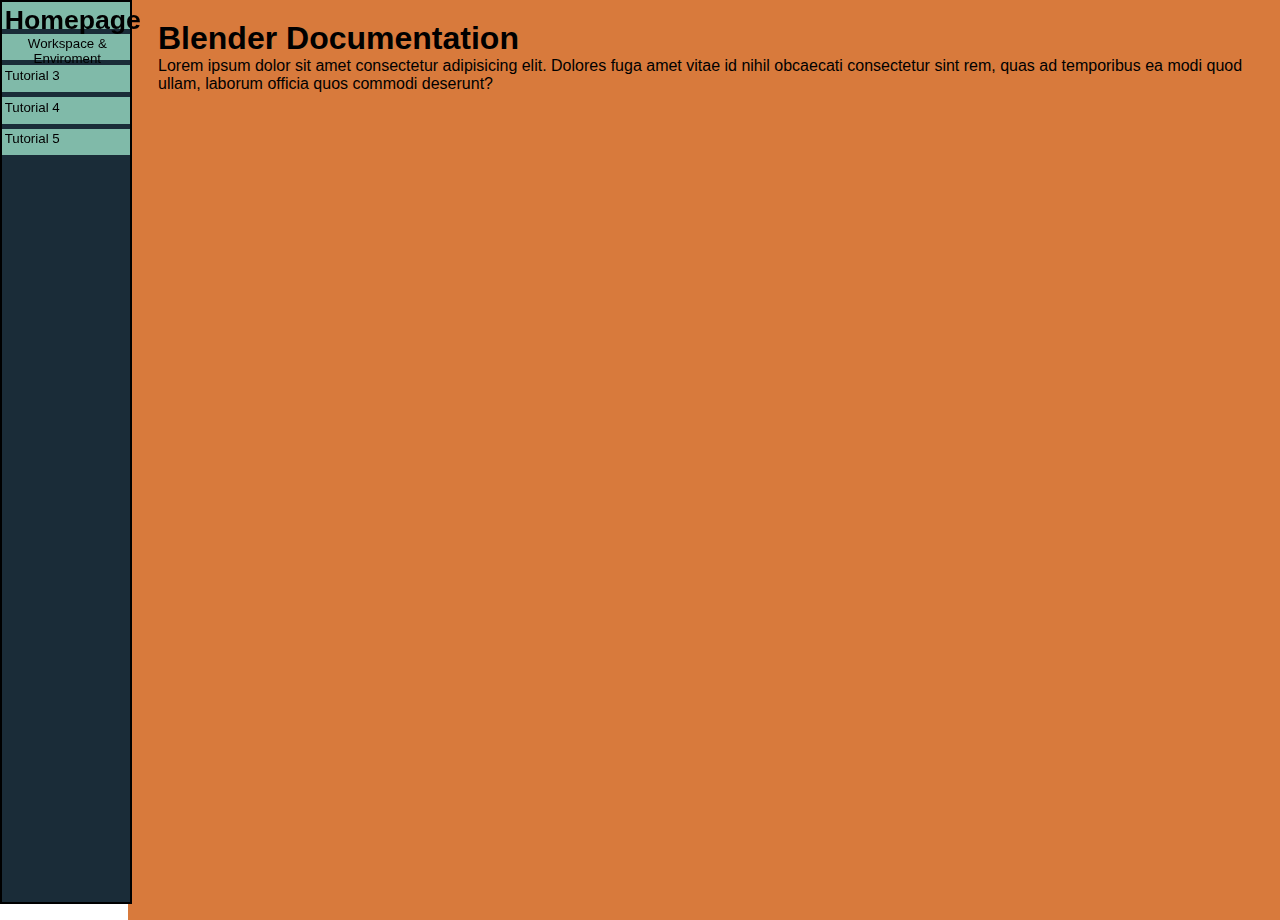
<file: src/index.html>
<!DOCTYPE html>
<html lang="en">

<head>
    <meta charset="UTF-8">
    <meta http-equiv="X-UA-Compatible" content="IE=edge">
    <meta name="viewport" content="width=device-width, initial-scale=1.0">
    <title>Blender Home Page</title>
    <link rel="stylesheet" href="template.css">
    <script defer src="main.js"></script>
</head>

<body>
    <aside>
        <nav class="nav">
            <div class="drop-down">
                <a href="index.html">
                    <button class="drop-down-btn">
                        <h1>
                            Homepage
                        </h1>
                    </button>
                </a>
                <div class="drop-down-content">
                </div>
            </div>
            <div class="drop-down">
                <button class="drop-down-btn">Workspace & Enviroment</button>
                <div class="drop-down-content">
                    <p>
                        Tabs
                    </p>
                    <p>
                        Areas
                    </p>
                </div>
            </div>
            <div class="drop-down">
                <button class="drop-down-btn">Tutorial 3</button>
                <div class="drop-down-content">Content</div>
            </div>
            <div class="drop-down">
                <button class="drop-down-btn">Tutorial 4</button>
                <div class="drop-down-content">Content</div>
            </div>
            <div class="drop-down">
                <button class="drop-down-btn">Tutorial 5</button>
                <div class="drop-down-content">Content</div>
            </div>
        </nav>
    </aside>
    <!--MAIN CONTENT OF PAGE-->
    <main>
        <h1>
            Blender Documentation
        </h1>
        <p>
            Lorem ipsum dolor sit amet consectetur adipisicing elit. Dolores fuga amet vitae id nihil obcaecati
            consectetur sint rem, quas ad temporibus ea modi quod ullam, laborum officia quos commodi deserunt?
        </p>


    </main>
</body>

</html>
</file>
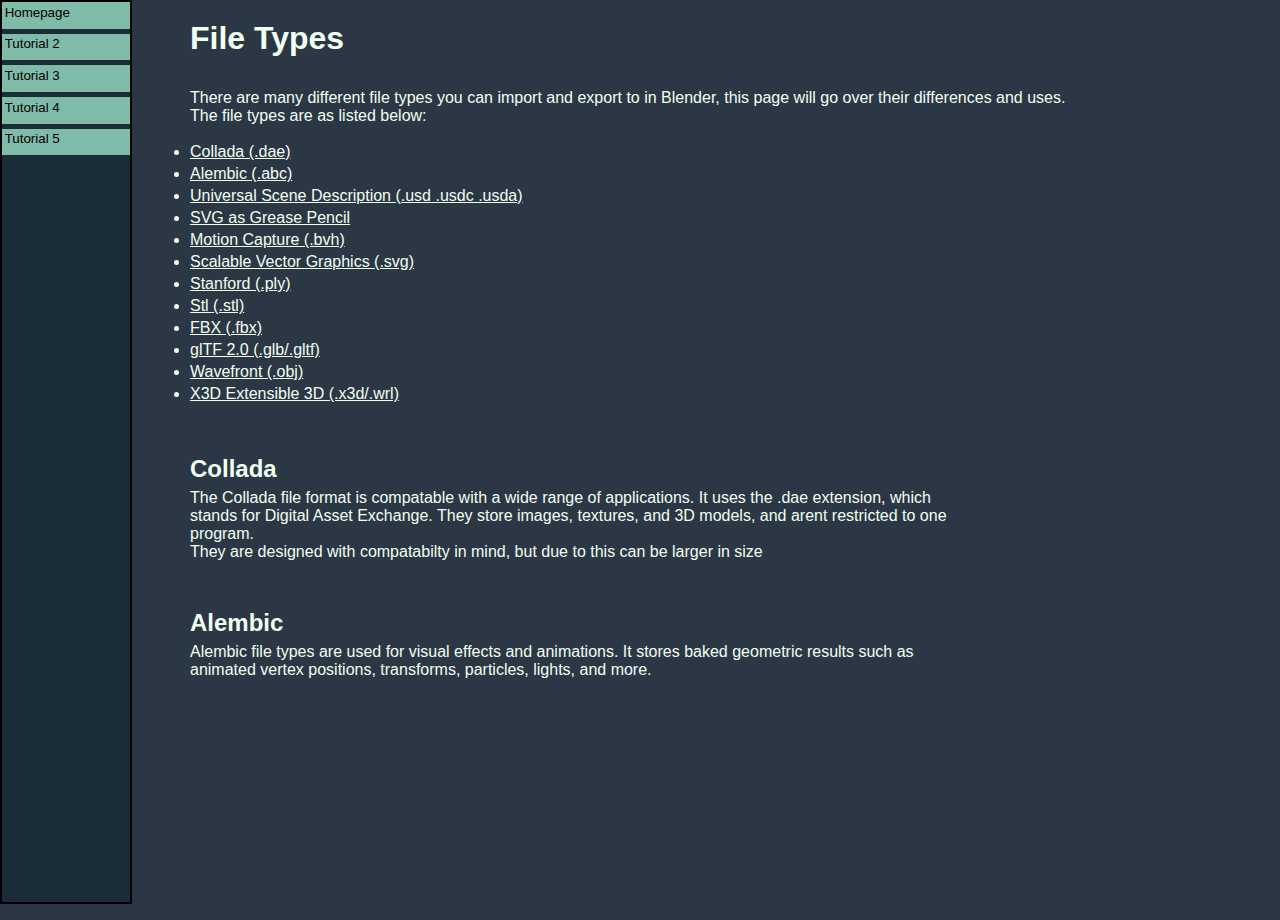
<file: src/fileTypes.html>
<!DOCTYPE html>
<html lang="en">

<head>
    <meta charset="UTF-8">
    <meta http-equiv="X-UA-Compatible" content="IE=edge">
    <meta name="viewport" content="width=device-width, initial-scale=1.0">
    <title>File Types</title>
    <link rel="stylesheet" href="global.css">
    <link rel="stylesheet" href="fileTypes.css">
    <script defer src="main.js"></script>
</head>

<body>
    <aside>
        <nav class="nav">
            <div class="drop-down">
                <button class="drop-down-btn">
                    Homepage
                </button>
                <div class="drop-down-content">
                </div>
            </div>
            <div class="drop-down">
                <button class="drop-down-btn">Tutorial 2</button>
                <div class="drop-down-content">Content</div>
            </div>
            <div class="drop-down">
                <button class="drop-down-btn">Tutorial 3</button>
                <div class="drop-down-content">Content</div>
            </div>
            <div class="drop-down">
                <button class="drop-down-btn">Tutorial 4</button>
                <div class="drop-down-content">Content</div>
            </div>
            <div class="drop-down">
                <button class="drop-down-btn">Tutorial 5</button>
                <div class="drop-down-content">Content</div>
            </div>
        </nav>
    </aside>
    <!--MAIN CONTENT OF PAGE-->
    <main>
        <h1>
            File Types
        </h1>

        <p>
            There are many different file types you can import and export to in Blender, this page will go over their
            differences and uses.
        </p>
        <p>
            The file types are as listed below:
        </p>
        <br>

        <ul>
            <li><a href="#collada">Collada (.dae)</a></li>
            <li><a href="#alembic">Alembic (.abc)</a></li>
            <li><a href="#scene">Universal Scene Description (.usd .usdc .usda)</a></li>
            <li><a href="#svg">SVG as Grease Pencil</a></li>
            <li><a href="#motion">Motion Capture (.bvh)</a></li>
            <li><a href="#svg">Scalable Vector Graphics (.svg)</a></li>
            <li><a href="#ply">Stanford (.ply)</a></li>
            <li><a href="#stl">Stl (.stl)</a></li>
            <li><a href="#fbx">FBX (.fbx)</a></li>
            <li><a href="#gltf">glTF 2.0 (.glb/.gltf)</a></li>
            <li><a href="#obj">Wavefront (.obj)</a></li>
            <li><a href="#x3d">X3D Extensible 3D (.x3d/.wrl)</a></li>
        </ul>

        <div class="box">
            <h2 id="collada">
                Collada
            </h2>
            <p>
                The Collada file format is compatable with a wide range of applications. It uses the .dae extension,
                which stands for Digital Asset Exchange. They store images, textures, and 3D models, and arent
                restricted to one program.
            </p>
            <p>
                They are designed with compatabilty in mind, but due to this can be larger in size
            </p>

            <h2 id="alembic">
                Alembic
            </h2>
            <p>
                Alembic file types are used for visual effects and animations. It stores baked geometric results such as animated vertex positions, transforms, particles, lights, and more.
            </p>


        </div>

    </main>
</body>

</html>
</file>
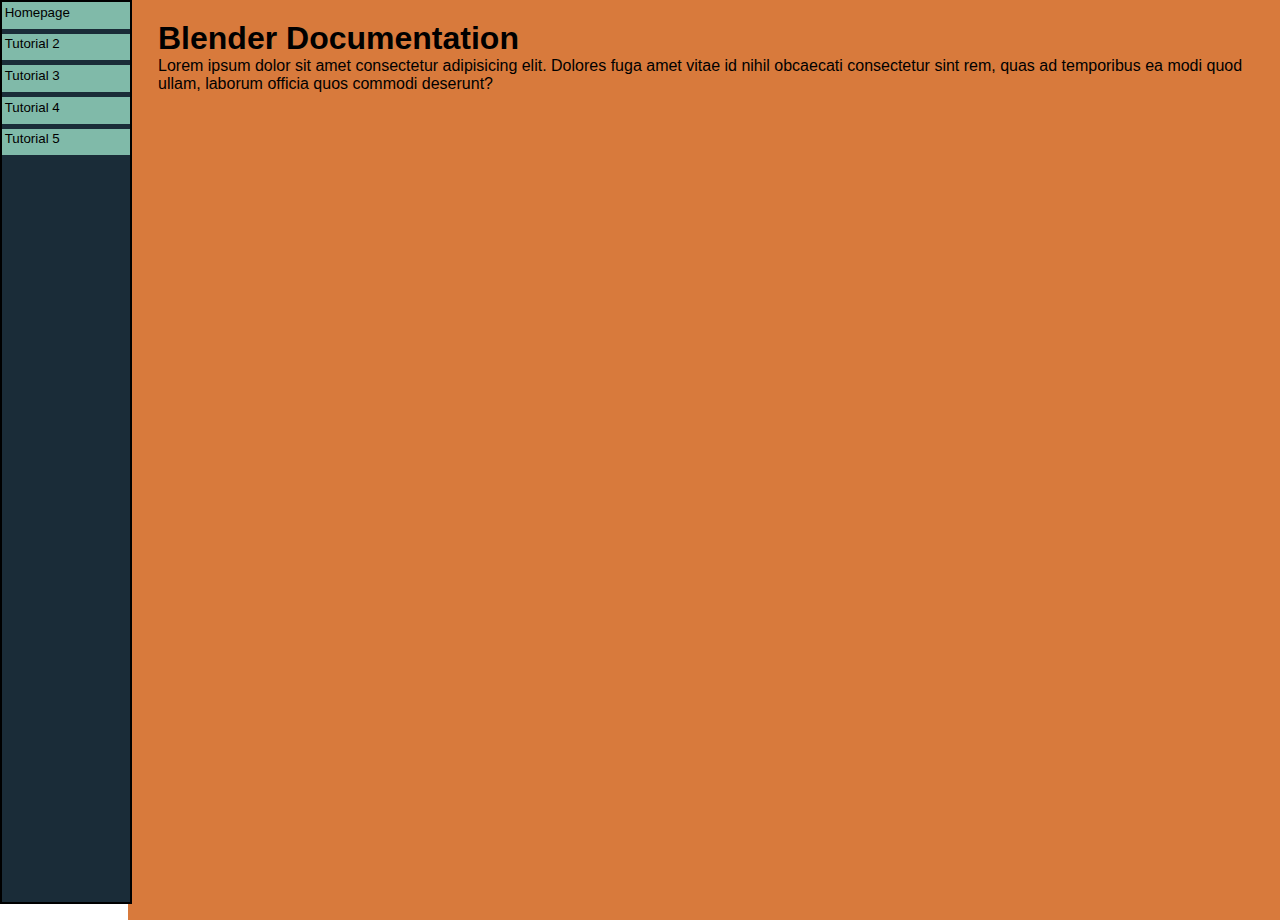
<file: src/template.html>
<!DOCTYPE html>
<html lang="en">

<head>
    <meta charset="UTF-8">
    <meta http-equiv="X-UA-Compatible" content="IE=edge">
    <meta name="viewport" content="width=device-width, initial-scale=1.0">
    <title>Blender Home Page</title>
    <link rel="stylesheet" href="template.css">
    <script defer src="main.js"></script>
</head>

<body>
    <aside>
        <nav class="nav">
            <div class="drop-down">
                <button class="drop-down-btn">
                    Homepage
                </button>
                <div class="drop-down-content">
                </div>
            </div>
            <div class="drop-down">
                <button class="drop-down-btn">Tutorial 2</button>
                <div class="drop-down-content">Content</div>
            </div>
            <div class="drop-down">
                <button class="drop-down-btn">Tutorial 3</button>
                <div class="drop-down-content">Content</div>
            </div>
            <div class="drop-down">
                <button class="drop-down-btn">Tutorial 4</button>
                <div class="drop-down-content">Content</div>
            </div>
            <div class="drop-down">
                <button class="drop-down-btn">Tutorial 5</button>
                <div class="drop-down-content">Content</div>
            </div>
        </nav>
    </aside>
        <!--MAIN CONTENT OF PAGE-->
    <main>
        <h1>
            Blender Documentation
        </h1>
        <p>
            Lorem ipsum dolor sit amet consectetur adipisicing elit. Dolores fuga amet vitae id nihil obcaecati consectetur sint rem, quas ad temporibus ea modi quod ullam, laborum officia quos commodi deserunt?
        </p>
        

    </main>
</body>

</html>
</file>
<file: src/template.css>
/* COLORS
#1A2C38 - GUNMETAL
#D87A3C - ORANGE
#619B8A - CYAN */

* {
    margin: 0;
    padding: 0;
}

html, body {
    width: 100%;
    height: 100%;
    font-family: 'Franklin Gothic Medium', 'Arial Narrow', Arial, sans-serif;
}

.nav {
    display: flex;
    flex-direction: column;
    position: fixed;
    width: 10%;
    height: 100%;
    gap: 5px;
    border-width: 2px;
    border-color: black;
    border-style: solid;
    background-color: #1A2C38;
}

.drop-down-btn {
    border: none;
    width: 100%;
    height: 2em;
    display: flex;
    font-family: 'Franklin Gothic Medium', 'Arial Narrow', Arial, sans-serif;
    background-color: #80baa9;
    padding-left: .2em;
    padding-top: .2em;
}

.drop-down-content {
    max-height: 0;
    overflow: hidden;
    color: white;
    font-family: 'Franklin Gothic Medium', 'Arial Narrow', Arial, sans-serif;
    padding-left: .2em;
}

main {
    margin-left: 10%;
    background-color: #D87A3C;
    height: 100%;
    padding-left: 30px;
    padding-top: 20px;
}

a:link {
    text-decoration: none;
}
</file>
<file: src/global.css>
* {
    margin: 0;
    padding: 0;
}

html, body {
    width: 100%;
    height: 100%;
}

.nav {
    display: flex;
    flex-direction: column;
    position: fixed;
    width: 10%;
    height: 100%;
    gap: 5px;
    border-width: 2px;
    border-color: black;
    border-style: solid;
    background-color: #1A2C38;
}

.drop-down-btn {
    border: none;
    width: 100%;
    height: 2em;
    display: flex;
    font-family: 'Franklin Gothic Medium', 'Arial Narrow', Arial, sans-serif;
    background-color: #80baa9;
    padding-left: .2em;
    padding-top: .2em;
}

.drop-down-content {
    max-height: 0;
    overflow: hidden;
    font-family: 'Franklin Gothic Medium', 'Arial Narrow', Arial, sans-serif;
    padding-left: .2em;
}
</file>
<file: src/fileTypes.css>
html, body {
    color: honeydew;
    background-color: #2c3746;
    font-family: 'Franklin Gothic Medium', 'Arial Narrow', Arial, sans-serif;
}

main {
    margin-left: 12.5%;
    height: 100%;
    padding-left: 30px;
    padding-top: 20px;
}

a:link {
    text-decoration: underline;
    color: honeydew;
}

a:visited {
    text-decoration: underline;
    color: honeydew;
}

a:hover {
    text-decoration: underline;
    color: blanchedalmond;
}

h1 {
    padding-bottom: 1em;
}

li {
    padding-bottom: .25em;
}

h2 {
    padding-top: 2em;
    padding-bottom: .25em;
}

.box {
    margin-right: 30%;
}
</file>
